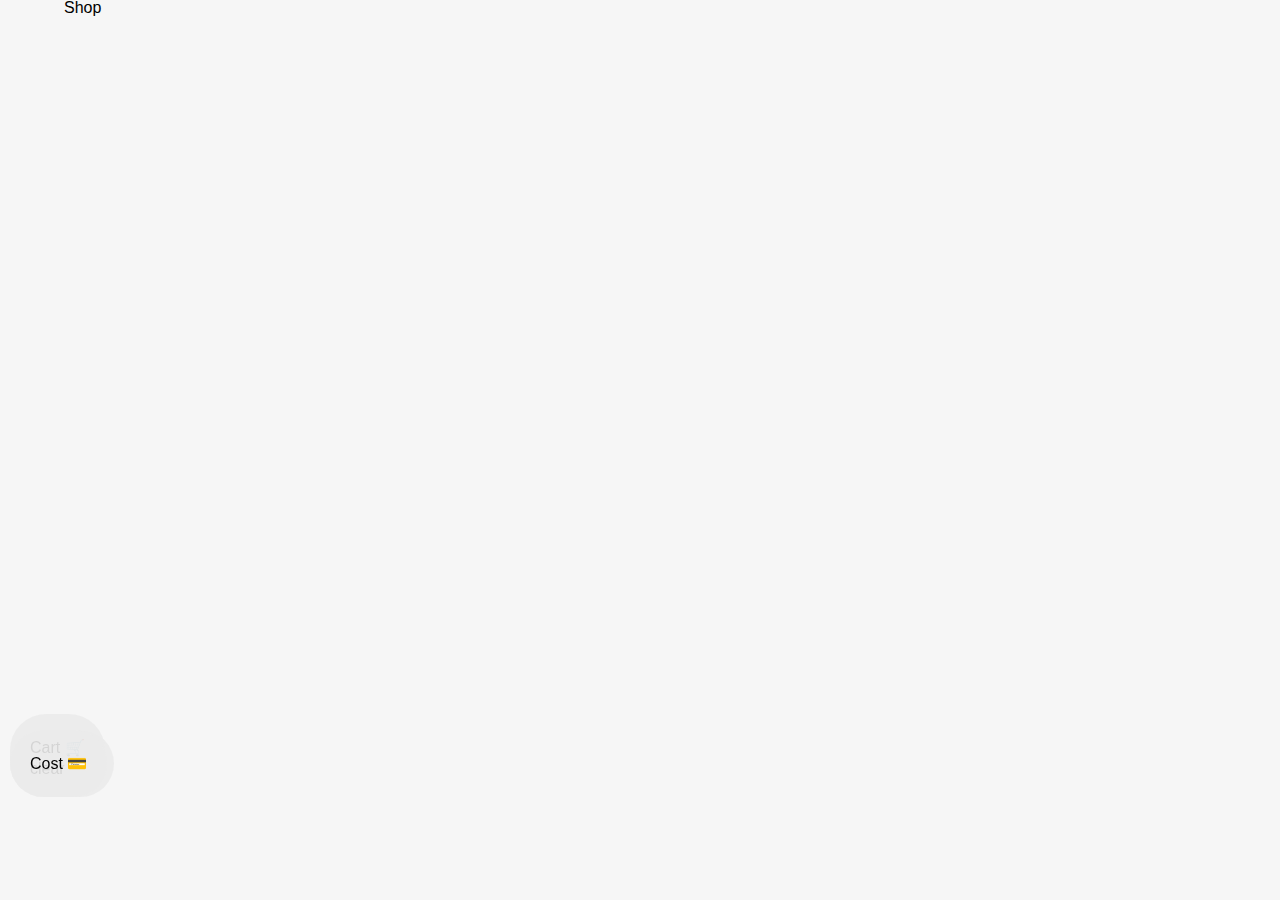
<file: store.html>
<!DOCTYPE html>
<html lang="en">
  <head>
    <meta charset="UTF-8" />
    <meta http-equiv="X-UA-Compatible" content="IE=edge" />
    <meta name="viewport" content="width=device-width, initial-scale=1.0" />
    <title>Document</title>
    <link rel="stylesheet" href="store.css" />
  </head>

  <body>
    <h1>Shop</h1>
    <div class="items container">
      <h5>Items 🏷️</h5>
      <ul id="items"></ul>
    </div>
    
    <div  id="itemsCart"class="cart container">
      <h5>Cart 🛒</h5>
      <ul id="cart"></ul>
      <h2 id="clear">clear</h2>
    </div>

    <div class="container">
    <h5>Cost 💳</h5>
    <div class="payment-breakdown ">
      <div id="payment-breakdown"></div>
    </div>
    <div class="payment">
      <div id="payment"></div>
    </div>
    <script src="store.js"></script>
  </body>
</html>
</file>
<file: store.css>
html {
  user-select: none;
}
.product-card {
  max-width: 15%;
  display: flex;
  flex-direction: column;
  padding: 2%;
  margin: 4px;
  flex: 1 1 16%;
  background-color: #fff;
  box-shadow: 0px 0px 1px 0px rgb(0 0 0 / 25%);
  transition: all 0.3s ease-in-out;
  border-radius: 0.8rem;
}

.products {
  display: flex;
  flex-wrap: wrap;
}

@media (max-width: 920px) {
  .product-card {
    flex: 1 21%;
  }
  .products .product-card:first-child,
  .products .product-card:nth-child(2) {
    flex: 2 46%;
  }
}

@media (max-width: 600px) {
  .product-card {
    flex: 1 46%;
  }
}

.product-card {
  max-width: 15%;
  display: flex;
  flex-direction: column;
  padding: 2%;
  margin: 4px;
  flex: 1 1 16%;
  background-color: #fff;
  box-shadow: 0px 0px 1px 0px rgb(0 0 0 / 25%);
  transition: all 0.3s ease-in-out;
  border-radius: 0.8rem;
  cursor: pointer;
}

html,
body,
div,
span,
applet,
object,
iframe,
h1,
h2,
h3,
h4,
h5,
h6,
p,
blockquote,
pre,
a,
abbr,
acronym,
address,
big,
cite,
code,
del,
dfn,
em,
img,
ins,
kbd,
q,
s,
samp,
small,
strike,
strong,
sub,
sup,
tt,
var,
b,
u,
i,
center,
dl,
dt,
dd,
ol,
ul,
li,
fieldset,
form,
label,
legend,
table,
caption,
tbody,
tfoot,
thead,
tr,
th,
td,
article,
aside,
canvas,
details,
figcaption,
figure,
footer,
header,
hgroup,
menu,
nav,
section,
summary,
time,
mark,
audio,
video {
  margin: 0;
  padding: 0;
  border: 0;
  outline: 0;
  font-size: 100%;
  font: inherit;
  vertical-align: baseline;
}

body {
  margin: 0 auto;
  width: 90%;
  max-width: 1240px;
  font-family: "Roboto", sans-serif;
  background-color: #f6f6f6;
  line-height: 1;
}

.product-info {
  margin-top: auto;
  padding-top: 20px;
  text-align: center;
}
.product-image img {
  width: 100%;
}

h5 {
  font-weight: 500;
  line-height: 1.7em;
}

h6 {
  color: #666;
  font-size: 14px;
}

.container {
  position: fixed;
  height: fit-content;
  width: fit-content;
  background-color: rgba(235, 235, 235, 0.903);
  bottom: 103px;
  left: 10px;
  border-radius: 36px;
  padding: 20px;
}

.payment {
  position: relative;
  top: 21px;
  left: 6px;
  font-weight: 600;
}

.clear {
  position: relative;
  top: 0px;
  left: 5px;
  background-color: rgba(196, 0, 0, 0.718);
  padding: 6px;
  width: fit-content;
  border-radius: 11px;
  cursor: pointer;
}
.discount {
  position: relative;
  top: 7px;
  left: 57px;
  background-color: rgba(54, 156, 0, 0.718);
  padding: 6px;
  width: fit-content;
  border-radius: 11px;
  cursor: default;
}

.item {
  padding: 3px;
  border: 1px solid rgba(116, 116, 116, 0.429);
  border-radius: 11px;
  cursor: pointer;
}

.cart-empty {
  display: none;
}

.clear-noDis {
  position: relative;
  left: 215px;
  background-color: rgba(196, 0, 0, 0.718);
  padding: 6px;
  width: fit-content;
  border-radius: 11px;
  cursor: pointer;
}
</file>
